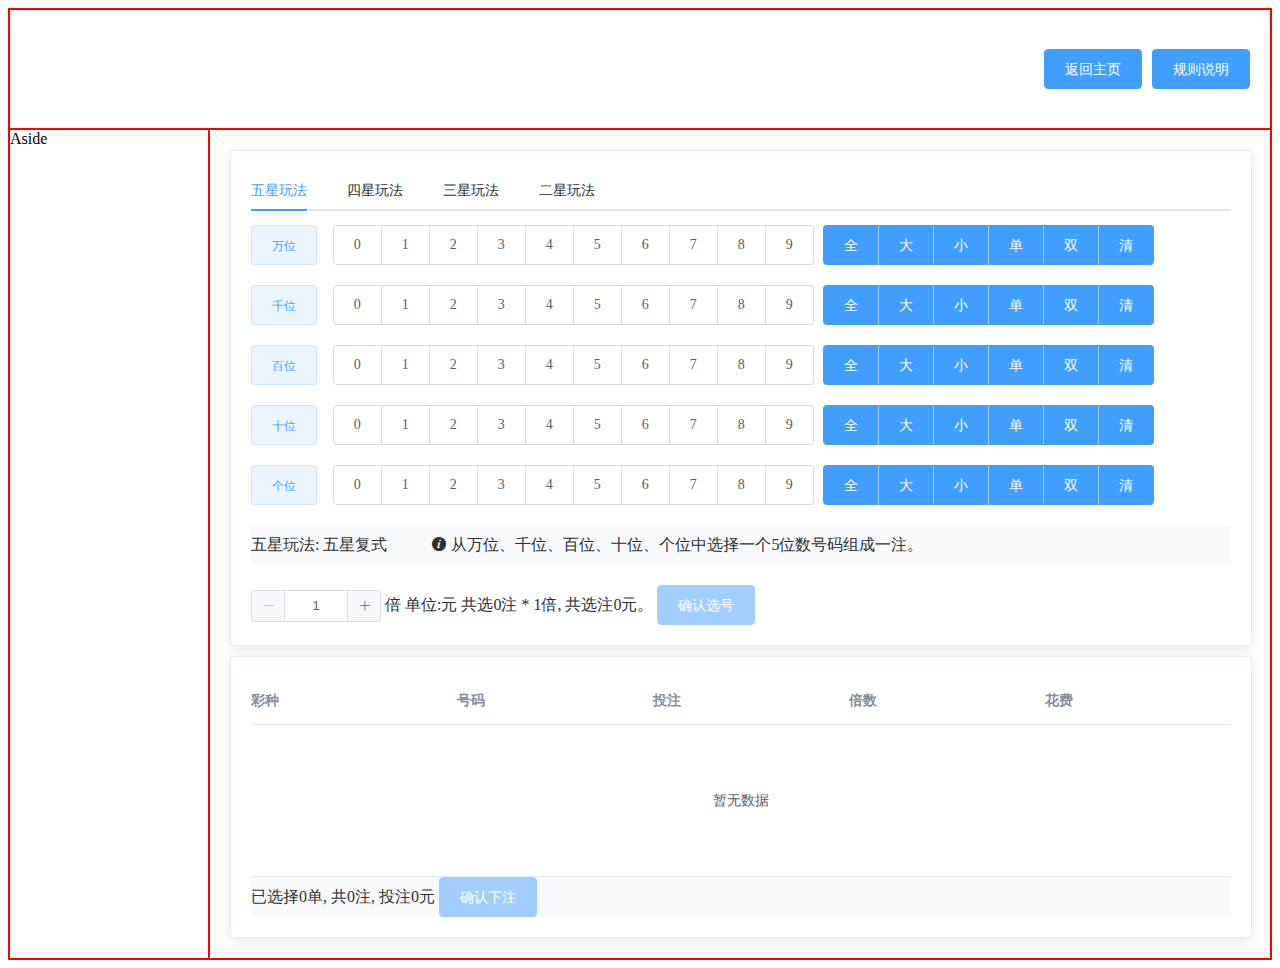
<file: Play/dist/index.html>
<!DOCTYPE html>
<html lang="en">

<head>
  <meta charset="utf-8">
  <title>element-starter</title>
</head>

<body>
  <div id="app"></div>
<script type="text/javascript" src="manifest.js?123971646a7f95d75c8d"></script><script type="text/javascript" src="vendor.js?1e7530ca6f0d4bb37c95"></script><script type="text/javascript" src="index.js?c856b7782c62ce0e732c"></script></body>

</html>
</file>
